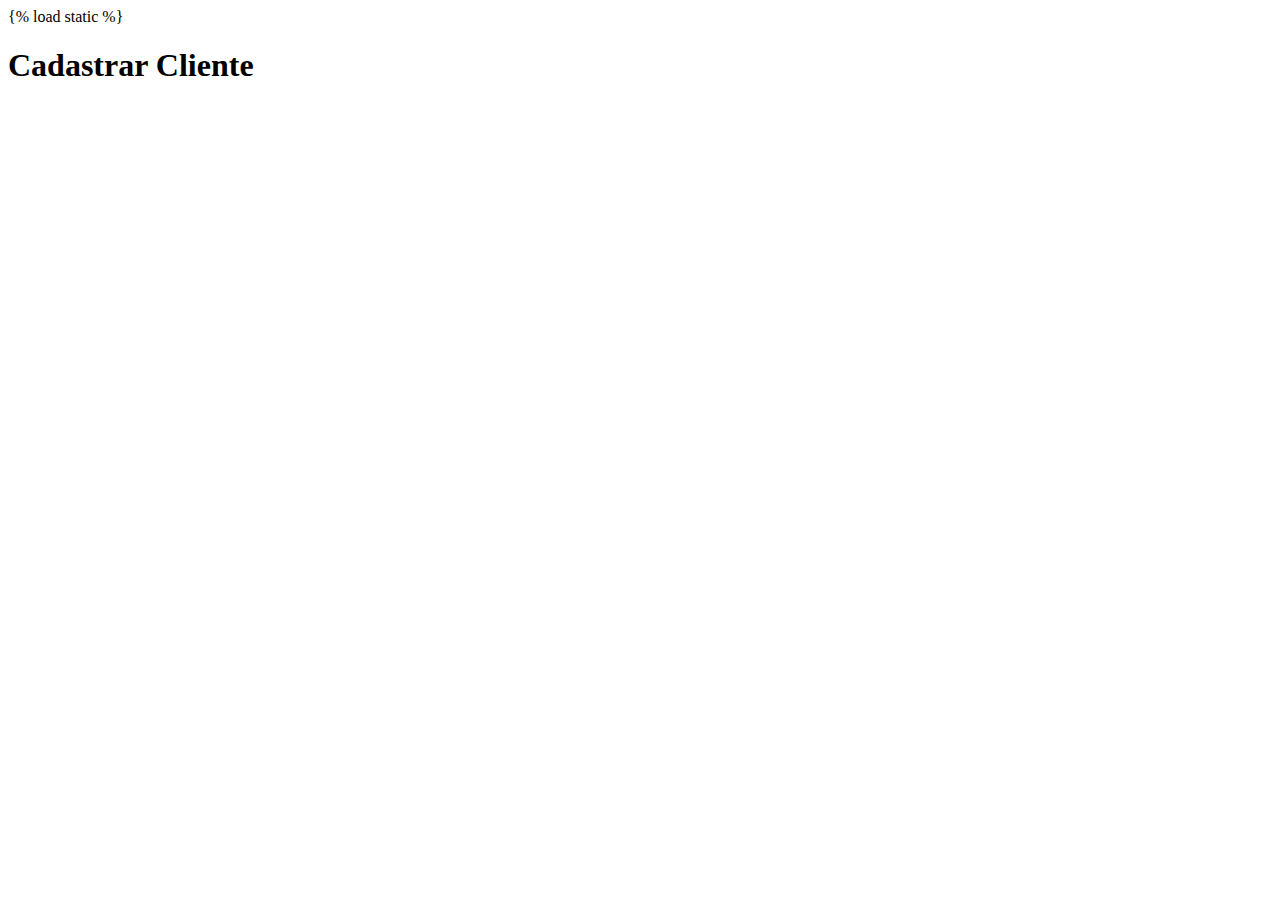
<file: paginas/templates/paginas/cadastrarcliente.html>
{% load static %}


<!DOCTYPE html>
<html lang="en">
<head>
    <meta charset="UTF-8">
    <meta http-equiv="X-UA-Compatible" content="IE=edge">
    <meta name="viewport" content="width=device-width, initial-scale=1.0">
    <title>Perim - Cadastro de CLiente</title>
</head>
<body>
    <h1>Cadastrar Cliente</h1>
</body>
</html>
</file>
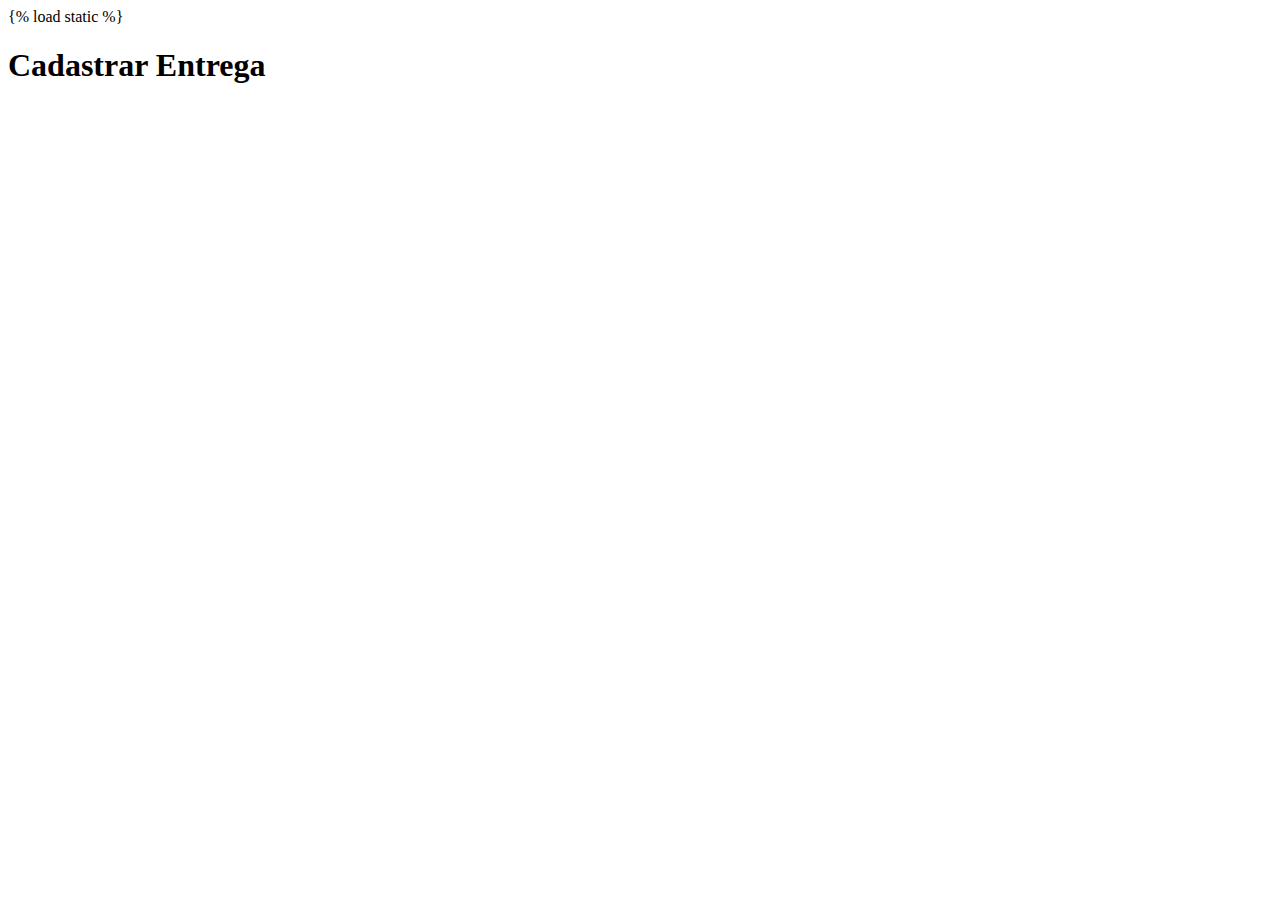
<file: paginas/templates/paginas/cadastrarentrega.html>
{% load static %}


<!DOCTYPE html>
<html lang="en">
<head>
    <meta charset="UTF-8">
    <meta http-equiv="X-UA-Compatible" content="IE=edge">
    <meta name="viewport" content="width=device-width, initial-scale=1.0">
    <title>Perim - Cadastro de Entrega</title>
</head>
<body>
    <h1>Cadastrar Entrega</h1>
</body>
</html>
</file>
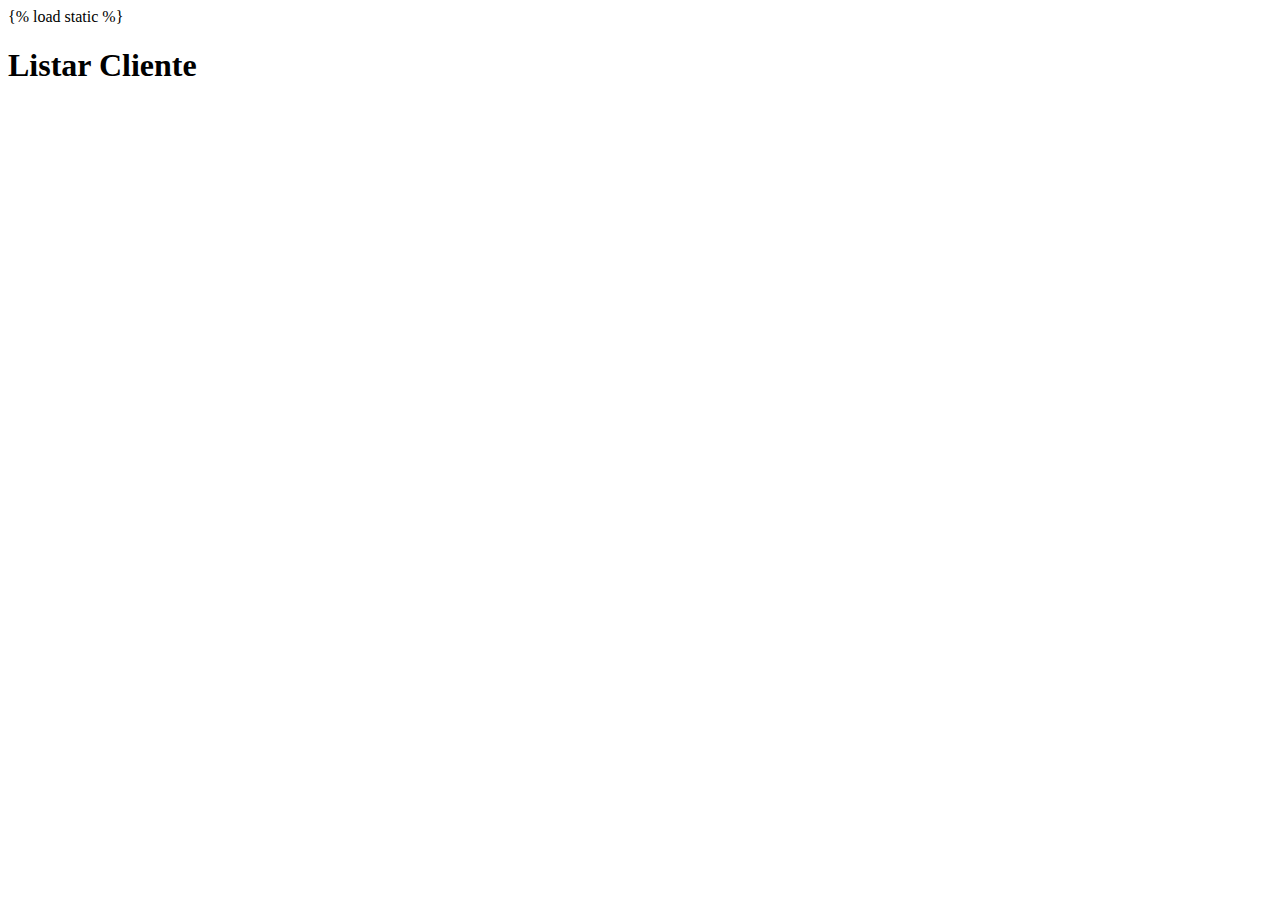
<file: paginas/templates/paginas/listarcliente.html>
{% load static %}


<!DOCTYPE html>
<html lang="en">
<head>
    <meta charset="UTF-8">
    <meta http-equiv="X-UA-Compatible" content="IE=edge">
    <meta name="viewport" content="width=device-width, initial-scale=1.0">
    <title>Perim - Listagem de Clientes</title>
</head>
<body>
    <h1>Listar Cliente</h1>
</body>
</html>
</file>
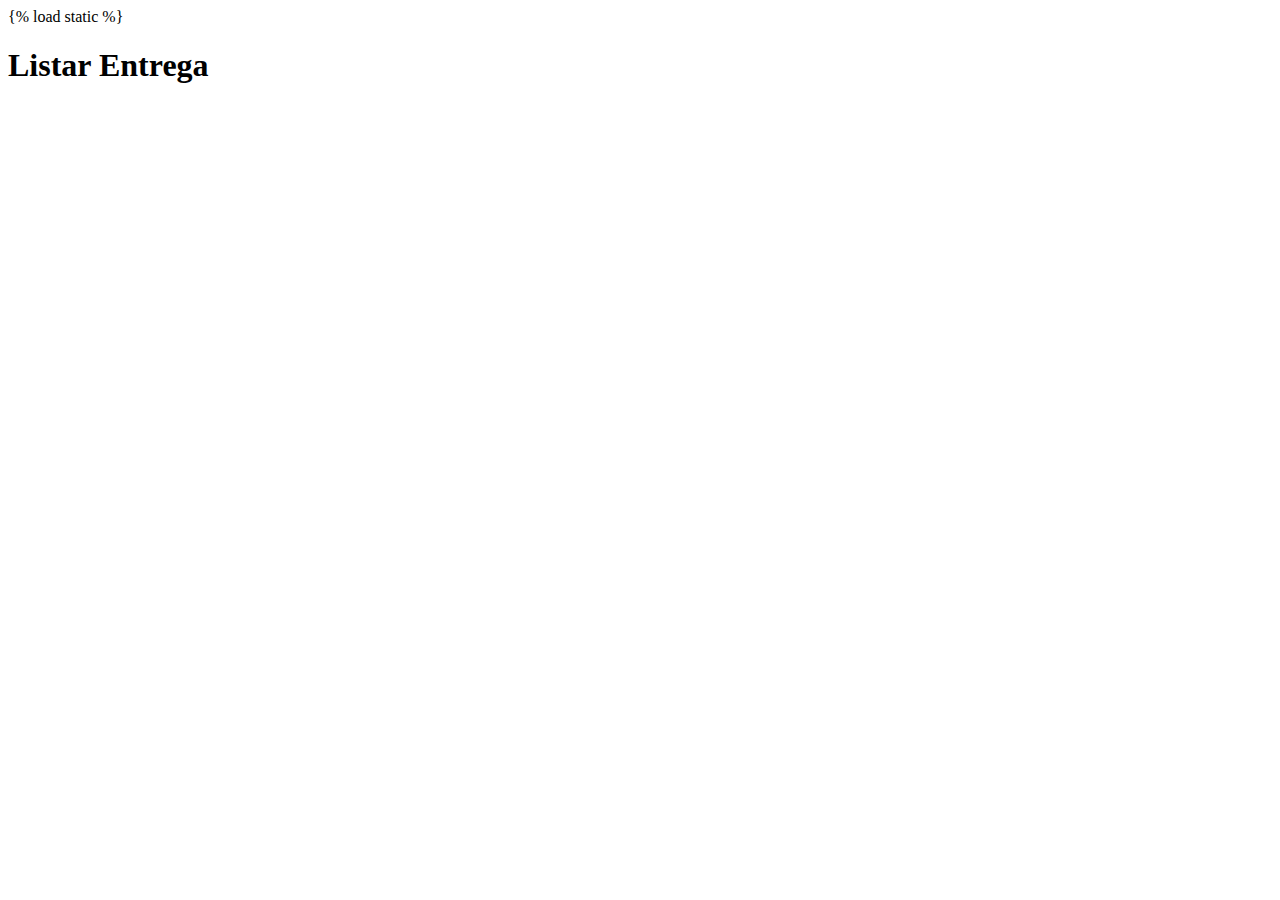
<file: paginas/templates/paginas/listarentrega.html>
{% load static %}


<!DOCTYPE html>
<html lang="en">
<head>
    <meta charset="UTF-8">
    <meta http-equiv="X-UA-Compatible" content="IE=edge">
    <meta name="viewport" content="width=device-width, initial-scale=1.0">
    <title>Perim - Listagem de Entregas</title>
</head>
<body>
    <h1>Listar Entrega</h1>
</body>
</html>
</file>
